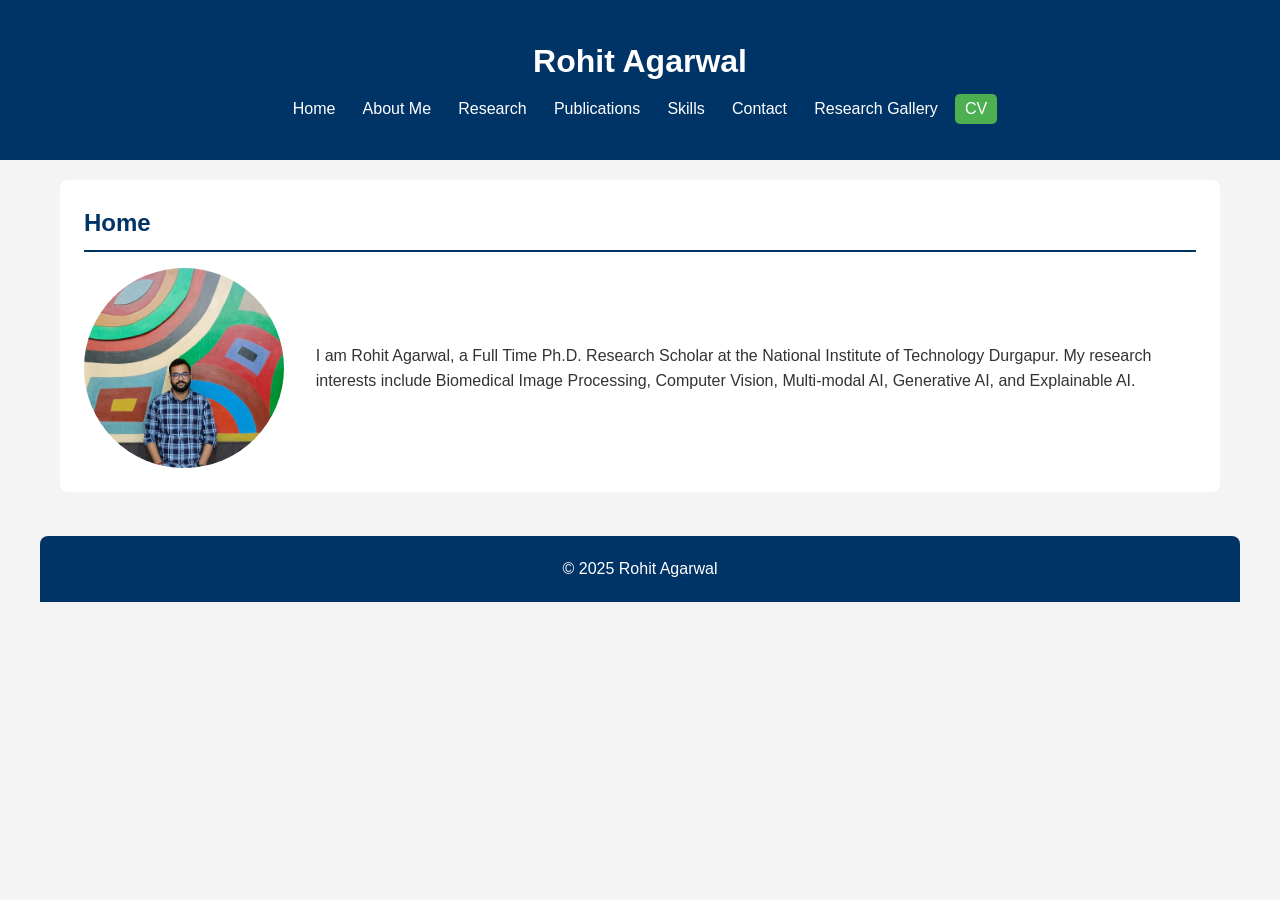
<file: index.html>
<!DOCTYPE html>
<html lang="en">

<head>
    <meta charset="UTF-8">
    <meta name="viewport" content="width=device-width, initial-scale=1.0">
    <title>Rohit Agarwal - Home</title>
    <link rel="stylesheet" href="assets/style.css">
</head>

<body>

    <header>
    <div class="container">
        <h1>Rohit Agarwal</h1>
        <div class="hamburger">
            <div></div>
            <div></div>
            <div></div>
        </div>
        <nav class="nav-links">
            <ul>
                <li><a href="index.html">Home</a></li>
                <li><a href="about.html">About Me</a></li>
                <li><a href="research.html">Research</a></li>
                <li><a href="publications.html">Publications</a></li>
                <li><a href="skills.html">Skills</a></li>
                <li><a href="contact.html">Contact</a></li>
                <li><a href="research-gallery.html">Research Gallery</a></li>
                <li><a href="assets/CV_PhD__Copy_.pdf" target="_blank">CV</a></li>
            </ul>
        </nav>
    </div>
</header>

    <main class="container">
        <section id="home">
            <h2>Home</h2>
            <div class="home-content">
                <img src="assets/main.jpg" alt="Rohit Agarwal" class="profile-photo">
                <p>I am Rohit Agarwal, a Full Time Ph.D. Research Scholar at the National Institute of Technology Durgapur. My research interests include Biomedical Image Processing, Computer Vision, Multi-modal AI, Generative AI, and Explainable AI.</p>
            </div>
        </section>
    </main>

    <footer class="container">
        <p>&copy; 2025 Rohit Agarwal</p>
    </footer>

<script>
    const hamburger = document.querySelector(".hamburger");
    const navLinks = document.querySelector(".nav-links");

    hamburger.addEventListener("click", () => {
        navLinks.classList.toggle("nav-active");
    });
</script>

</body>

</html>
</file>
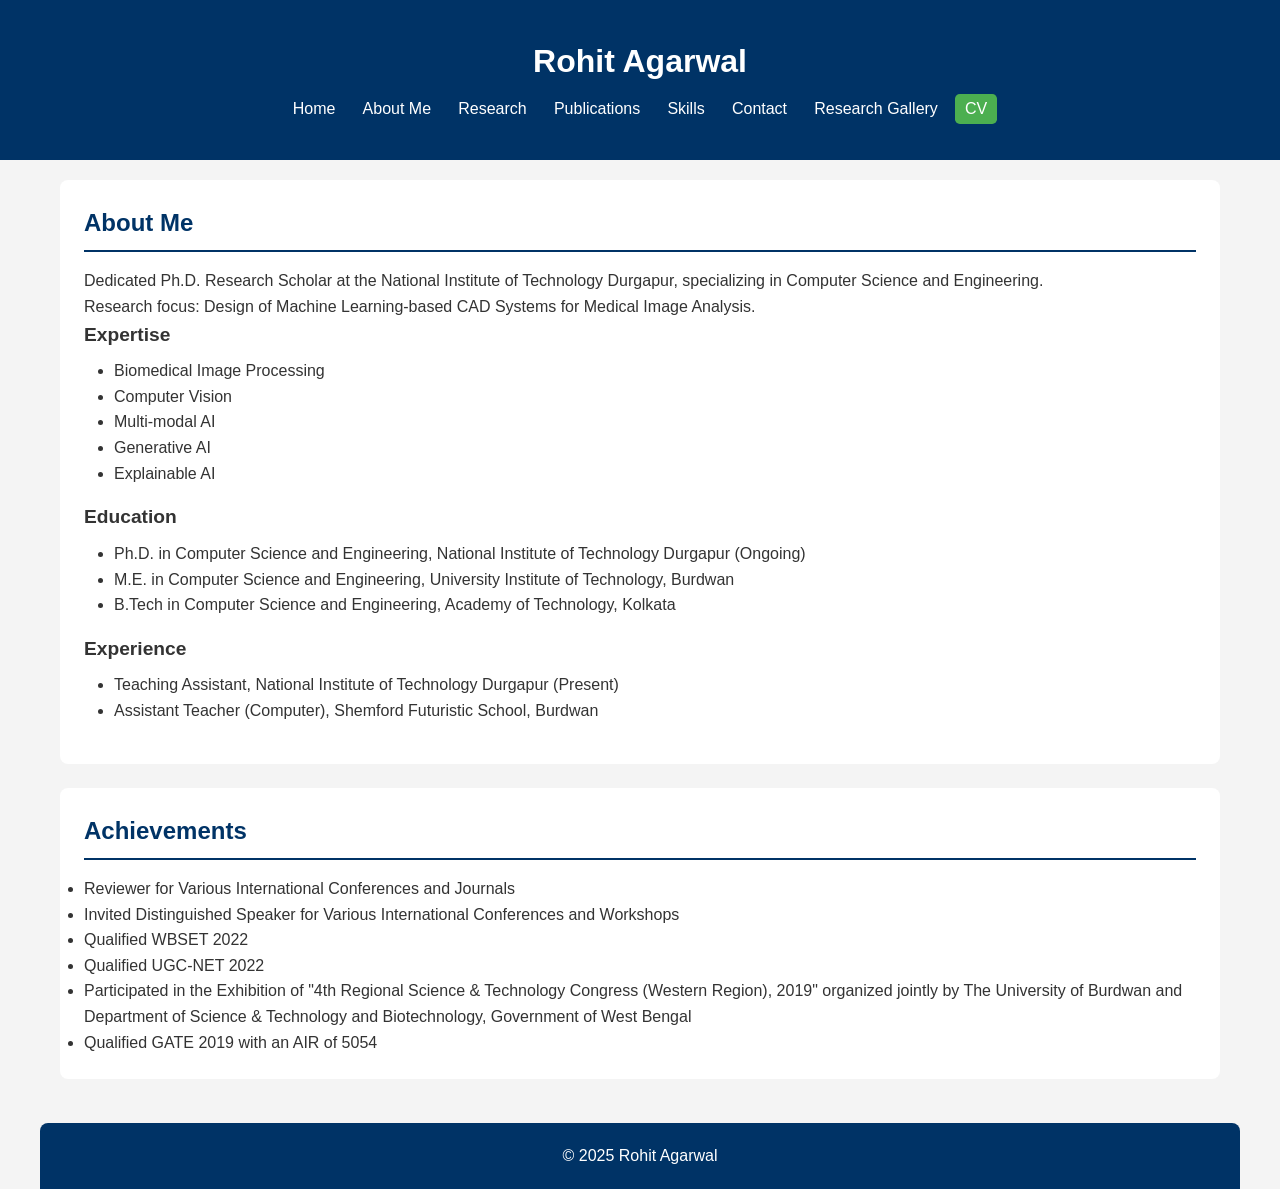
<file: about.html>
<!DOCTYPE html>
<html lang="en">

<head>
    <meta charset="UTF-8">
    <meta name="viewport" content="width=device-width, initial-scale=1.0">
    <title>Rohit Agarwal - About Me</title>
    <link rel="stylesheet" href="assets/style.css">
</head>


<body>

    <header>
    <div class="container">
        <h1>Rohit Agarwal</h1>
        <div class="hamburger">
            <div></div>
            <div></div>
            <div></div>
        </div>
        <nav class="nav-links">
            <ul>
                <li><a href="index.html">Home</a></li>
                <li><a href="about.html">About Me</a></li>
                <li><a href="research.html">Research</a></li>
                <li><a href="publications.html">Publications</a></li>
                <li><a href="skills.html">Skills</a></li>
                <li><a href="contact.html">Contact</a></li>
                <li><a href="research-gallery.html">Research Gallery</a></li>
                <li><a href="assets/CV_PhD__Copy_.pdf" target="_blank">CV</a></li>
            </ul>
        </nav>
    </div>
</header>

    <main class="container">
    <section id="about">
    <h2>About Me</h2>
    <div class="about-content">
        <p>Dedicated Ph.D. Research Scholar at the National Institute of Technology Durgapur, specializing in Computer Science and Engineering.</p>
        <p>Research focus: Design of Machine Learning-based CAD Systems for Medical Image Analysis.</p>

        <div class="about-section">
            <h3>Expertise</h3>
            <ul>
                <li>Biomedical Image Processing</li>
                <li>Computer Vision</li>
                <li>Multi-modal AI</li>
                <li>Generative AI</li>
                <li>Explainable AI</li>
            </ul>
        </div>

        <div class="about-section">
            <h3>Education</h3>
            <ul>
                <li>Ph.D. in Computer Science and Engineering, National Institute of Technology Durgapur (Ongoing)</li>
                <li>M.E. in Computer Science and Engineering, University Institute of Technology, Burdwan</li>
                <li>B.Tech in Computer Science and Engineering, Academy of Technology, Kolkata</li>
            </ul>
        </div>

        <div class="about-section">
            <h3>Experience</h3>
            <ul>
                <li>Teaching Assistant, National Institute of Technology Durgapur (Present)</li>
                <li>Assistant Teacher (Computer), Shemford Futuristic School, Burdwan</li>
            </ul>
        </div>
    </div>
</section>
        
    <section id="achievements">
        <h2>Achievements</h2>
        <div class="achievements">
            <ul>
                <li>Reviewer for Various International Conferences and Journals</li>
                <li>Invited Distinguished Speaker for Various International Conferences and Workshops</li>
                <li>Qualified WBSET 2022</li>
                <li>Qualified UGC-NET 2022</li>
                <li>Participated in the Exhibition of "4th Regional Science & Technology Congress (Western Region), 2019" organized jointly by The University of Burdwan and Department of Science & Technology and Biotechnology, Government of West Bengal</li>
                <li>Qualified GATE 2019 with an AIR of 5054</li>
            </ul>
        </div>
    </section>

    </main>

    <footer class="container">
        <p>&copy; 2025 Rohit Agarwal</p>
    </footer>
<script>
    const hamburger = document.querySelector(".hamburger");
    const navLinks = document.querySelector(".nav-links");

    hamburger.addEventListener("click", () => {
        navLinks.classList.toggle("nav-active");
    });
</script>

</body>

</html>
</file>
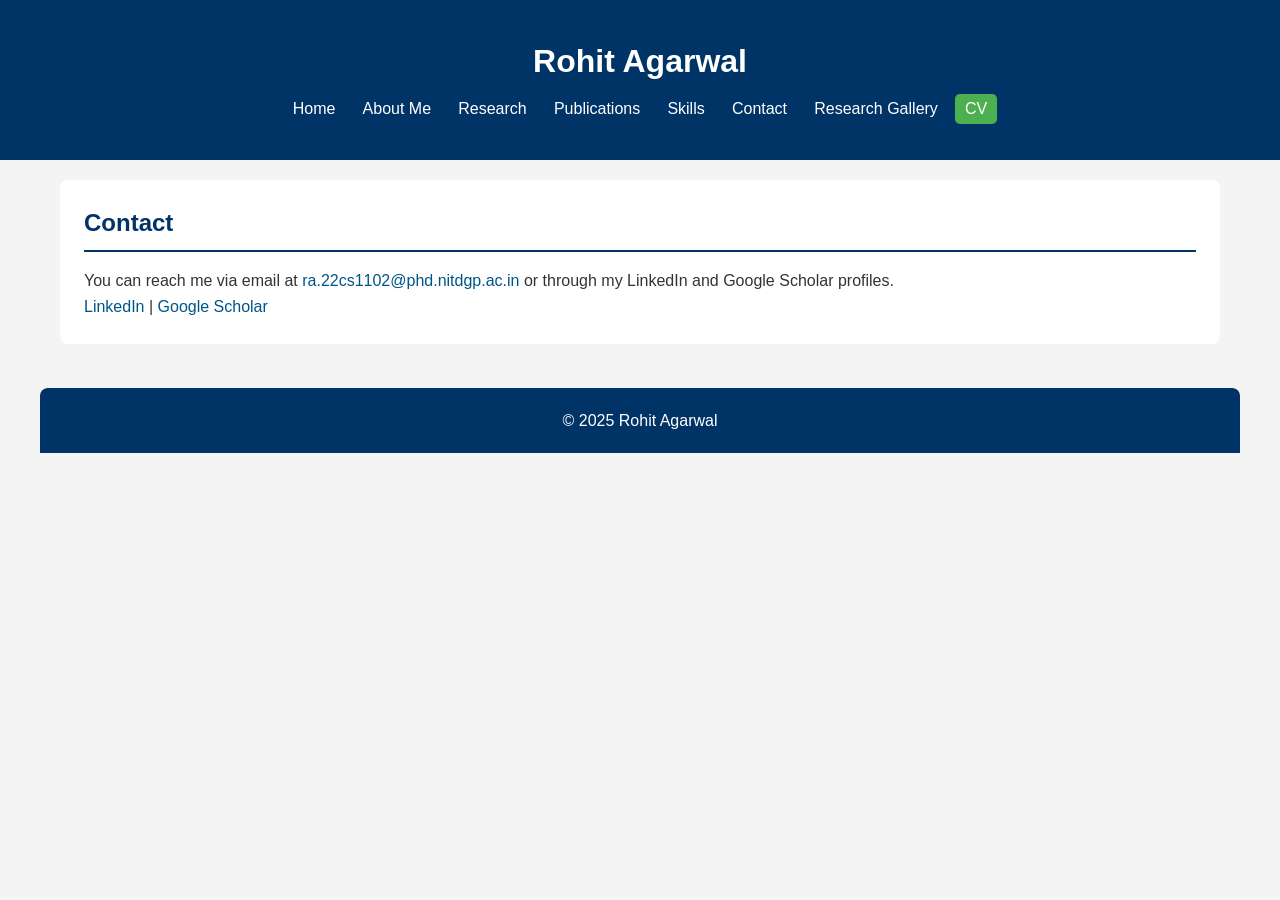
<file: contact.html>
<!DOCTYPE html>
<html lang="en">

<head>
    <meta charset="UTF-8">
    <meta name="viewport" content="width=device-width, initial-scale=1.0">
    <title>Rohit Agarwal - Contact</title>
    <link rel="stylesheet" href="assets/style.css">
</head>

<body>

    <header>
    <div class="container">
        <h1>Rohit Agarwal</h1>
        <div class="hamburger">
            <div></div>
            <div></div>
            <div></div>
        </div>
        <nav class="nav-links">
            <ul>
                <li><a href="index.html">Home</a></li>
                <li><a href="about.html">About Me</a></li>
                <li><a href="research.html">Research</a></li>
                <li><a href="publications.html">Publications</a></li>
                <li><a href="skills.html">Skills</a></li>
                <li><a href="contact.html">Contact</a></li>
                <li><a href="research-gallery.html">Research Gallery</a></li>
                <li><a href="assets/CV_PhD__Copy_.pdf" target="_blank">CV</a></li>
            </ul>
        </nav>
    </div>
</header>

    <main class="container">
        <section id="contact">
            <h2>Contact</h2>
            <p>You can reach me via email at <a href="mailto:ra.22cs1102@phd.nitdgp.ac.in">ra.22cs1102@phd.nitdgp.ac.in</a> or through my LinkedIn and Google Scholar profiles.</p>
            <p>
                <a href="https://www.linkedin.com/in/your_linkedin_profile" target="_blank">LinkedIn</a> |
                <a href="https://scholar.google.com/citations?user=your_google_scholar_id" target="_blank">Google Scholar</a>
            </p>
            </section>
    </main>

    <footer class="container">
        <p>&copy; 2025 Rohit Agarwal</p>
    </footer>

<script>
    const hamburger = document.querySelector(".hamburger");
    const navLinks = document.querySelector(".nav-links");

    hamburger.addEventListener("click", () => {
        navLinks.classList.toggle("nav-active");
    });
</script>
</body>

</html>
</file>
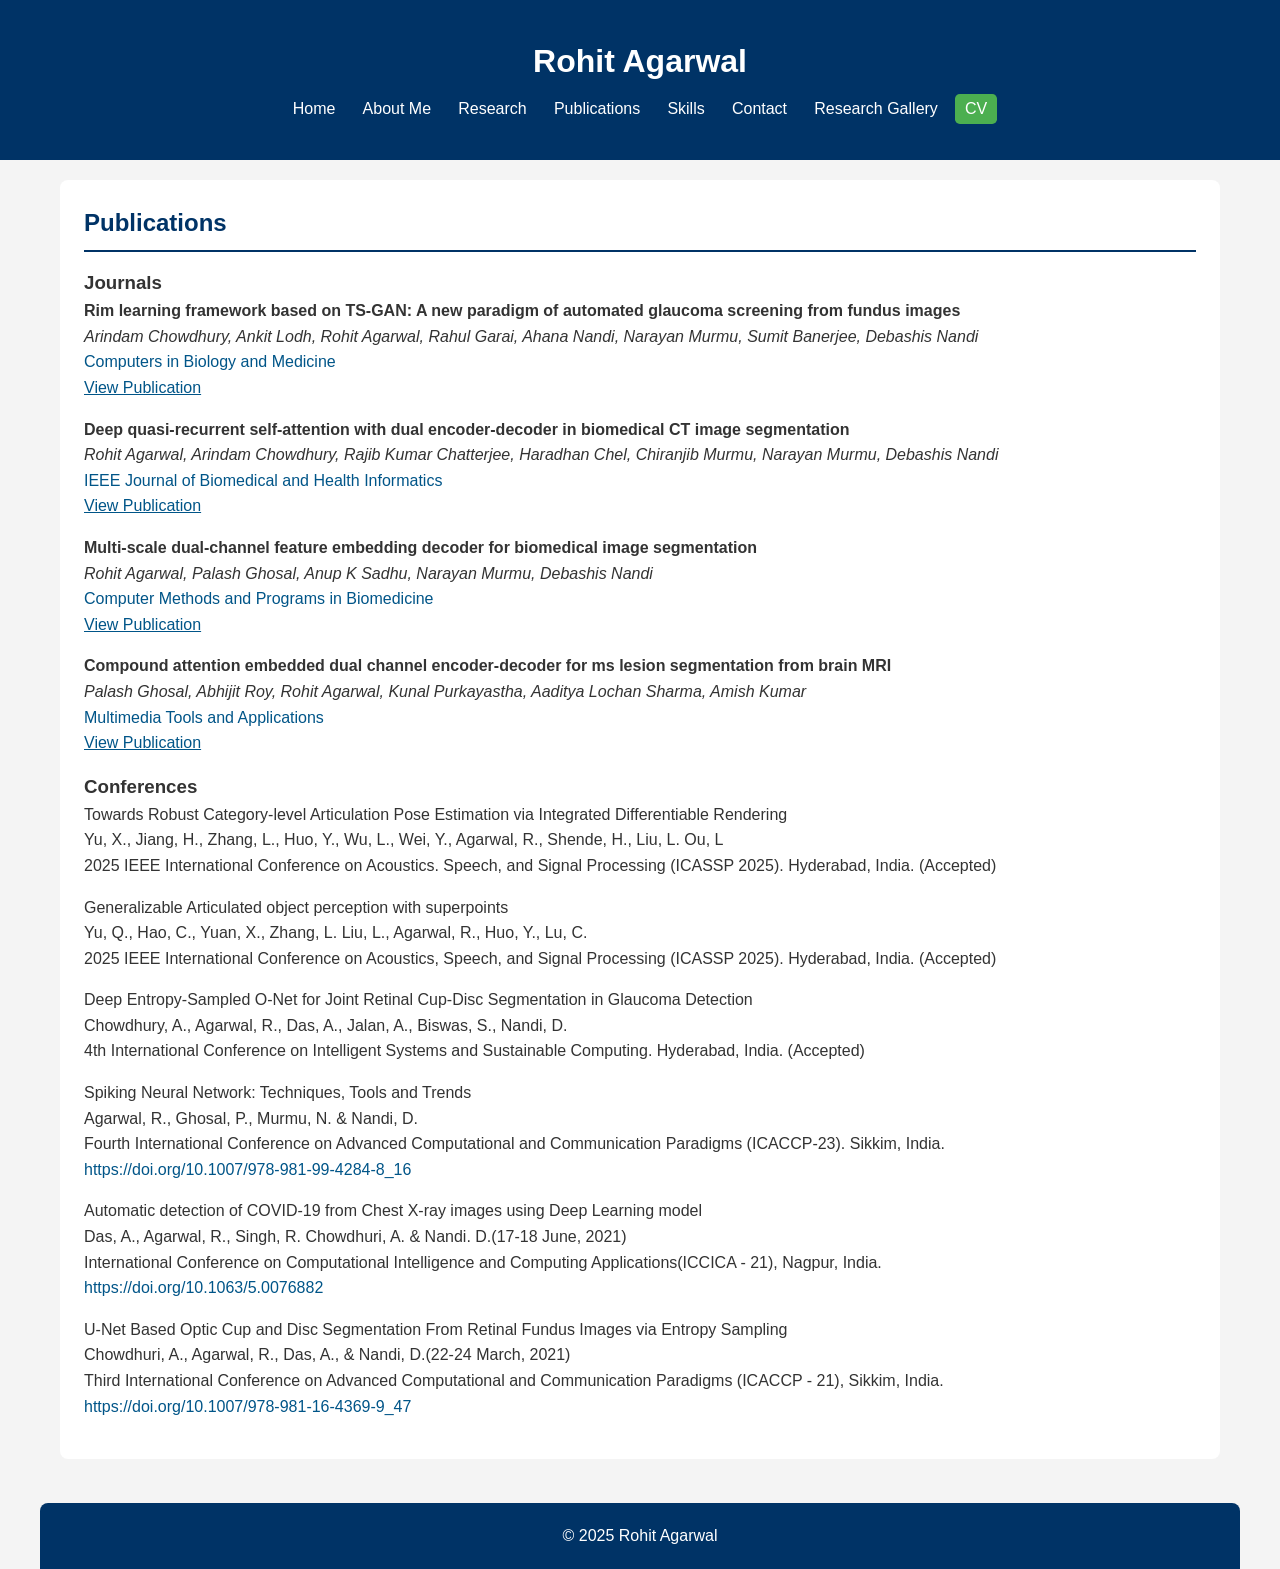
<file: publications.html>
<!DOCTYPE html>
<html lang="en">

<head>
    <meta charset="UTF-8">
    <meta name="viewport" content="width=device-width, initial-scale=1.0">
    <title>Rohit Agarwal - Publications</title>
    <link rel="stylesheet" href="assets/style.css">
</head>

<body>

    <header>
    <div class="container">
        <h1>Rohit Agarwal</h1>
        <div class="hamburger">
            <div></div>
            <div></div>
            <div></div>
        </div>
        <nav class="nav-links">
            <ul>
                <li><a href="index.html">Home</a></li>
                <li><a href="about.html">About Me</a></li>
                <li><a href="research.html">Research</a></li>
                <li><a href="publications.html">Publications</a></li>
                <li><a href="skills.html">Skills</a></li>
                <li><a href="contact.html">Contact</a></li>
                <li><a href="research-gallery.html">Research Gallery</a></li>
                <li><a href="assets/CV_PhD__Copy_.pdf" target="_blank">CV</a></li>
            </ul>
        </nav>
    </div>
</header>

    <main class="container">
        <section id="publications">
            <h2>Publications</h2>
           
                <h3>Journals</h3>
                <ul>
        <li>
            <span class="publication-title">Rim learning framework based on TS-GAN: A new paradigm of automated glaucoma screening from fundus images</span>
            <br>
            <span class="publication-authors">Arindam Chowdhury, Ankit Lodh, Rohit Agarwal, Rahul Garai, Ahana Nandi, Narayan Murmu, Sumit Banerjee, Debashis Nandi</span>
            <br>
            <span class="publication-journal">Computers in Biology and Medicine</span>
            <br>
            <span class="publication-link"><a href="https://doi.org/10.1016/j.compbiomed.2025.109752">View Publication</a></span>
        </li>
        <li>
            <span class="publication-title">Deep quasi-recurrent self-attention with dual encoder-decoder in biomedical CT image segmentation</span>
            <br>
            <span class="publication-authors">Rohit Agarwal, Arindam Chowdhury, Rajib Kumar Chatterjee, Haradhan Chel, Chiranjib Murmu, Narayan Murmu, Debashis Nandi</span>
            <br>
            <span class="publication-journal">IEEE Journal of Biomedical and Health Informatics</span>
            <br>
            <span class="publication-link"><a href="https://doi.org/10.1109/jbhi.2024.3447689">View Publication</a></span>
        </li>
        <li>
            <span class="publication-title">Multi-scale dual-channel feature embedding decoder for biomedical image segmentation</span>
            <br>
            <span class="publication-authors">Rohit Agarwal, Palash Ghosal, Anup K Sadhu, Narayan Murmu, Debashis Nandi</span>
            <br>
            <span class="publication-journal">Computer Methods and Programs in Biomedicine</span>
            <br>
            <span class="publication-link"><a href="https://doi.org/10.1016/j.cmpb.2024.108464">View Publication</a></span>
        </li>
        <li>
            <span class="publication-title">Compound attention embedded dual channel encoder-decoder for ms lesion segmentation from brain MRI</span>
            <br>
            <span class="publication-authors">Palash Ghosal, Abhijit Roy, Rohit Agarwal, Kunal Purkayastha, Aaditya Lochan Sharma, Amish Kumar</span>
            <br>
            <span class="publication-journal">Multimedia Tools and Applications</span>
            <br>
            <span class="publication-link"><a href="https://doi.org/10.1007/s11042-024-20416-3">View Publication</a></span>
        </li>

                </ul>

                <h3>Conferences</h3>
                <ul>
                    <li>
                        Towards Robust Category-level Articulation Pose Estimation via Integrated Differentiable Rendering
                        <br>
                        Yu, X., Jiang, H., Zhang, L., Huo, Y., Wu, L., Wei, Y., Agarwal, R., Shende, H., Liu, L. Ou, L
                        <br>
                        2025 IEEE International Conference on Acoustics. Speech, and Signal Processing (ICASSP 2025). Hyderabad, India. (Accepted)
                    </li>
                    <li>
                        Generalizable Articulated object perception with superpoints
                        <br>
                        Yu, Q., Hao, C., Yuan, X., Zhang, L. Liu, L., Agarwal, R., Huo, Y., Lu, C.
                        <br>
                        2025 IEEE International Conference on Acoustics, Speech, and Signal Processing (ICASSP 2025). Hyderabad, India. (Accepted)
                    </li>
                    <li>
                        Deep Entropy-Sampled O-Net for Joint Retinal Cup-Disc Segmentation in Glaucoma Detection
                        <br>
                        Chowdhury, A., Agarwal, R., Das, A., Jalan, A., Biswas, S., Nandi, D.
                        <br>
                        4th International Conference on Intelligent Systems and Sustainable Computing. Hyderabad, India. (Accepted)
                    </li>
                    <li>
                        Spiking Neural Network: Techniques, Tools and Trends
                        <br>
                        Agarwal, R., Ghosal, P., Murmu, N. & Nandi, D.
                        <br>
                        Fourth International Conference on Advanced Computational and Communication Paradigms (ICACCP-23).
                        Sikkim, India.
                        <br>
                        <a href="https://doi.org/10.1007/978-981-99-4284-8_16" target="_blank">https://doi.org/10.1007/978-981-99-4284-8_16</a>
                    </li>
                    <li>
                        Automatic detection of COVID-19 from Chest X-ray images using Deep Learning model
                        <br>
                        Das, A., Agarwal, R., Singh, R. Chowdhuri, A. & Nandi. D.(17-18 June, 2021)
                        <br>
                        International Conference on Computational Intelligence and Computing Applications(ICCICA - 21), Nagpur, India.
                        <br>
                        <a href="https://doi.org/10.1063/5.0076882" target="_blank">https://doi.org/10.1063/5.0076882</a>
                    </li>
                    <li>
                        U-Net Based Optic Cup and Disc Segmentation From Retinal Fundus Images via Entropy Sampling
                        <br>
                        Chowdhuri, A., Agarwal, R., Das, A., & Nandi, D.(22-24 March, 2021)
                        <br>
                        Third International Conference on Advanced Computational and Communication Paradigms (ICACCP - 21), Sikkim,
                        India.
                        <br>
                        <a href="https://doi.org/10.1007/978-981-16-4369-9_47" target="_blank">https://doi.org/10.1007/978-981-16-4369-9_47</a>
                    </li>
                </ul>
           
        </section>
    </main>

    <footer class="container">
        <p>&copy; 2025 Rohit Agarwal</p>
    </footer>

<script>
    const hamburger = document.querySelector(".hamburger");
    const navLinks = document.querySelector(".nav-links");

    hamburger.addEventListener("click", () => {
        navLinks.classList.toggle("nav-active");
    });
</script>

</body>

</html>
</file>
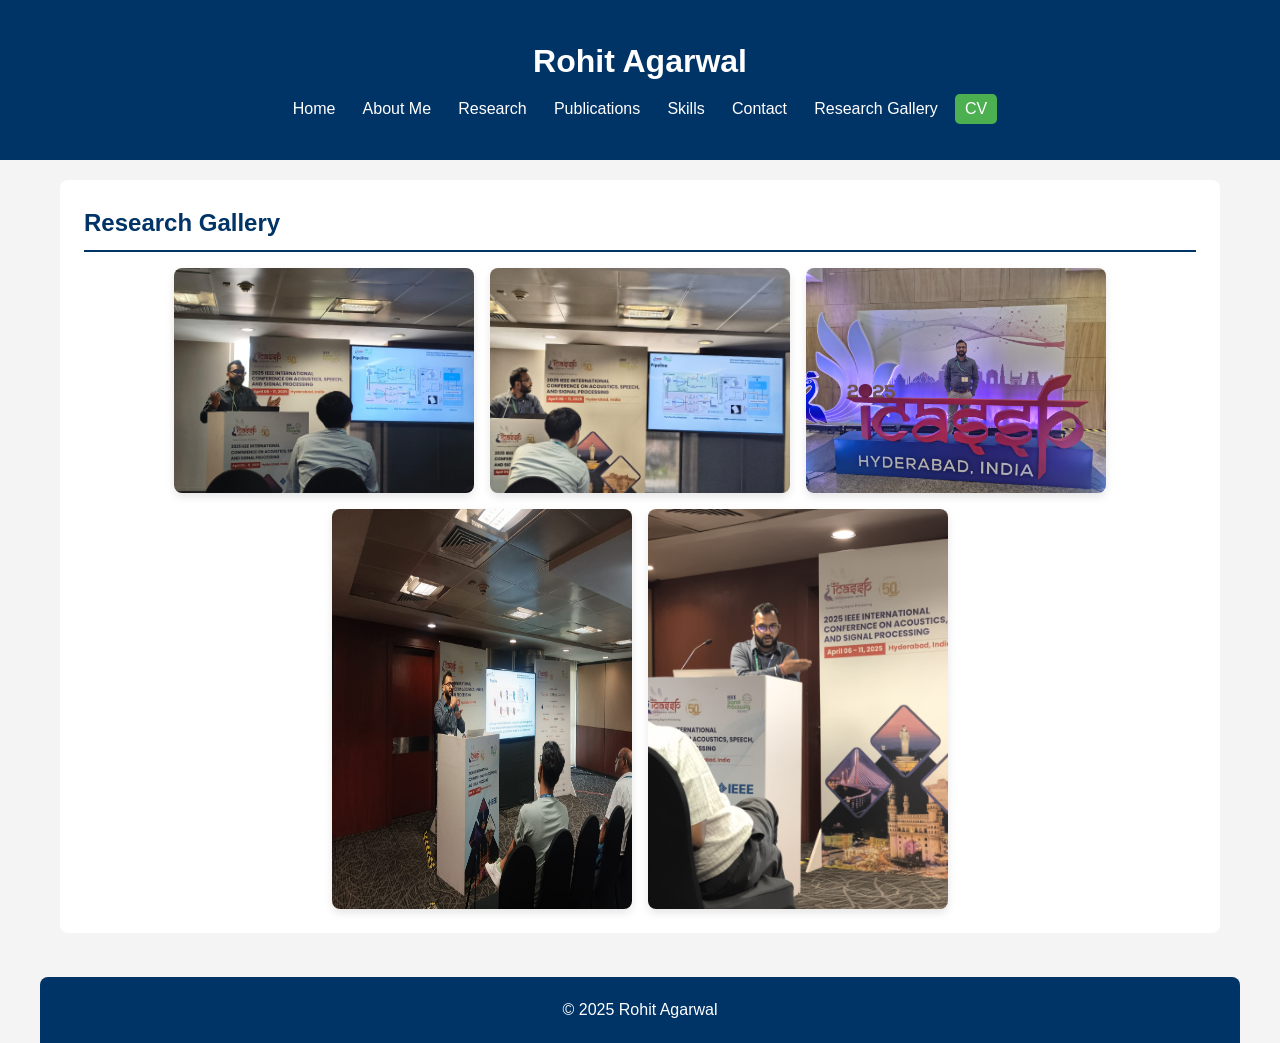
<file: research-gallery.html>
<!DOCTYPE html>
<html lang="en">

<head>
    <meta charset="UTF-8">
    <meta name="viewport" content="width=device-width, initial-scale=1.0">
    <title>Rohit Agarwal - Research Gallery</title>
    <link rel="stylesheet" href="assets/style.css">
</head>

<body>

    <header>
    <div class="container">
        <h1>Rohit Agarwal</h1>
        <div class="hamburger">
            <div></div>
            <div></div>
            <div></div>
        </div>
        <nav class="nav-links">
            <ul>
                <li><a href="index.html">Home</a></li>
                <li><a href="about.html">About Me</a></li>
                <li><a href="research.html">Research</a></li>
                <li><a href="publications.html">Publications</a></li>
                <li><a href="skills.html">Skills</a></li>
                <li><a href="contact.html">Contact</a></li>
                <li><a href="research-gallery.html">Research Gallery</a></li>
                <li><a href="assets/CV_PhD__Copy_.pdf" target="_blank">CV</a></li>
            </ul>
        </nav>
    </div>
</header>

    <main class="container">
        <section id="research-gallery">
            <h2>Research Gallery</h2>
            <div class="research-gallery">
                <img src="assets/research_image_1.jpeg" alt="Research Image 1">
                <img src="assets/research_image_2.jpeg" alt="Research Image 2">
                <img src="assets/research_image_3.jpeg" alt="Research Image 3">
                <img src="assets/research_image_4.jpeg" alt="Research Image 4">
                <img src="assets/research_image_5.jpeg" alt="Research Image 5">
                </div>
        </section>
    </main>

    <footer class="container">
        <p>&copy; 2025 Rohit Agarwal</p>
    </footer>

<script>
    const hamburger = document.querySelector(".hamburger");
    const navLinks = document.querySelector(".nav-links");

    hamburger.addEventListener("click", () => {
        navLinks.classList.toggle("nav-active");
    });
</script>

</body>

</html>
</file>
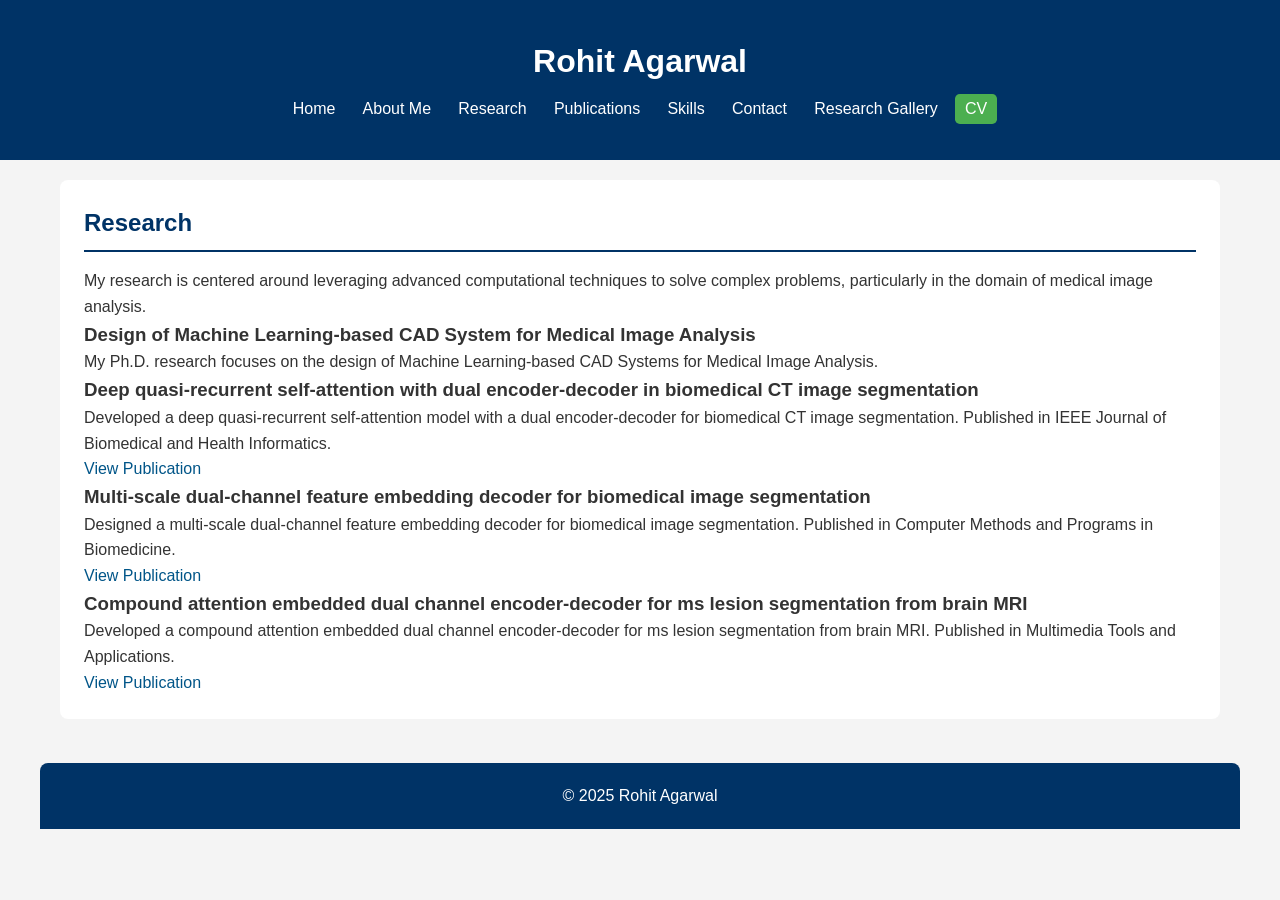
<file: research.html>
<!DOCTYPE html>
<html lang="en">

<head>
    <meta charset="UTF-8">
    <meta name="viewport" content="width=device-width, initial-scale=1.0">
    <title>Rohit Agarwal - Research</title>
    <link rel="stylesheet" href="assets/style.css">
</head>

<body>

    <header>
    <div class="container">
        <h1>Rohit Agarwal</h1>
        <div class="hamburger">
            <div></div>
            <div></div>
            <div></div>
        </div>
        <nav class="nav-links">
            <ul>
                <li><a href="index.html">Home</a></li>
                <li><a href="about.html">About Me</a></li>
                <li><a href="research.html">Research</a></li>
                <li><a href="publications.html">Publications</a></li>
                <li><a href="skills.html">Skills</a></li>
                <li><a href="contact.html">Contact</a></li>
                <li><a href="research-gallery.html">Research Gallery</a></li>
                <li><a href="assets/CV_PhD__Copy_.pdf" target="_blank">CV</a></li>
            </ul>
        </nav>
    </div>
</header>

    <main class="container">
        <section id="research">
            <h2>Research</h2>
            <p>My research is centered around leveraging advanced computational techniques to solve complex problems, particularly in the domain of medical image analysis.</p>
            <div class="research-projects">
                <div>
                    <h3>Design of Machine Learning-based CAD System for Medical Image Analysis</h3>
                    <p>My Ph.D. research focuses on the design of Machine Learning-based CAD Systems for Medical Image Analysis.</p>
                </div>
                <div>
                    <h3>Deep quasi-recurrent self-attention with dual encoder-decoder in biomedical CT image segmentation</h3>
                    <p>Developed a deep quasi-recurrent self-attention model with a dual encoder-decoder for biomedical CT image segmentation. Published in IEEE Journal of Biomedical and Health Informatics.</p>
                    <a href="https://doi.org/10.1109/jbhi.2024.3447689" target="_blank">View Publication</a>
                </div>
                <div>
                    <h3>Multi-scale dual-channel feature embedding decoder for biomedical image segmentation</h3>
                    <p>Designed a multi-scale dual-channel feature embedding decoder for biomedical image segmentation. Published in Computer Methods and Programs in Biomedicine.</p>
                    <a href="https://doi.org/10.1016/j.cmpb.2024.108464" target="_blank">View Publication</a>
                </div>
                <div>
                    <h3>Compound attention embedded dual channel encoder-decoder for ms lesion segmentation from brain MRI</h3>
                    <p>Developed a compound attention embedded dual channel encoder-decoder for ms lesion segmentation from brain MRI. Published in Multimedia Tools and Applications.</p>
                    <a href="https://doi.org/10.1007/s11042-024-20416-3" target="_blank">View Publication</a>
                </div>
                </div>

            
        </section>
    </main>

    <footer class="container">
        <p>&copy; 2025 Rohit Agarwal</p>
    </footer>

<script>
    const hamburger = document.querySelector(".hamburger");
    const navLinks = document.querySelector(".nav-links");

    hamburger.addEventListener("click", () => {
        navLinks.classList.toggle("nav-active");
    });
</script>
</body>

</html>
</file>
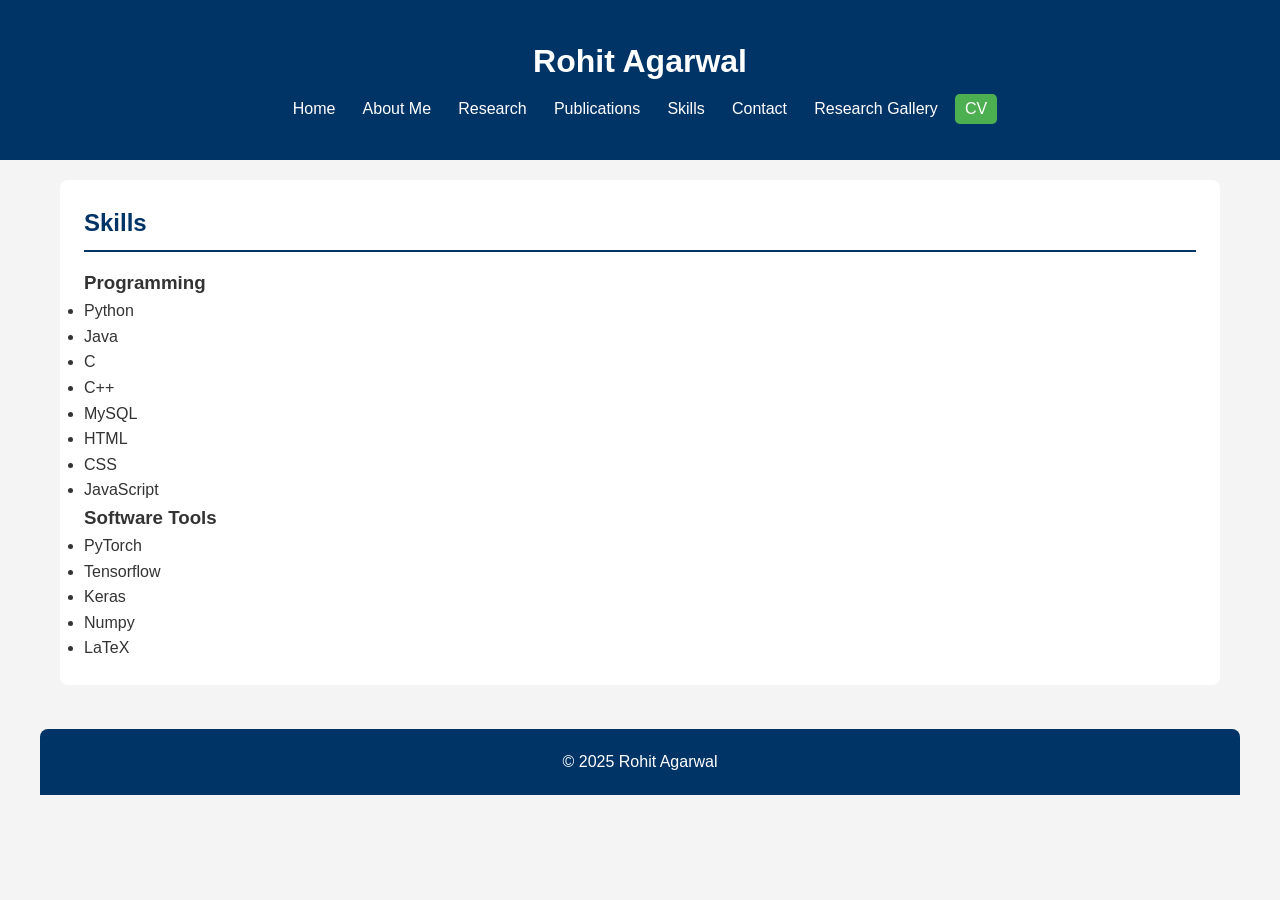
<file: skills.html>
<!DOCTYPE html>
<html lang="en">

<head>
    <meta charset="UTF-8">
    <meta name="viewport" content="width=device-width, initial-scale=1.0">
    <title>Rohit Agarwal - Skills</title>
    <link rel="stylesheet" href="assets/style.css">
</head>

<body>

    <header>
    <div class="container">
        <h1>Rohit Agarwal</h1>
        <div class="hamburger">
            <div></div>
            <div></div>
            <div></div>
        </div>
        <nav class="nav-links">
            <ul>
                <li><a href="index.html">Home</a></li>
                <li><a href="about.html">About Me</a></li>
                <li><a href="research.html">Research</a></li>
                <li><a href="publications.html">Publications</a></li>
                <li><a href="skills.html">Skills</a></li>
                <li><a href="contact.html">Contact</a></li>
                <li><a href="research-gallery.html">Research Gallery</a></li>
                <li><a href="assets/CV_PhD__Copy_.pdf" target="_blank">CV</a></li>
            </ul>
        </nav>
    </div>
</header>

    <main class="container">
        <section id="skills">
            <h2>Skills</h2>
            <div class="skills">
                <div>
                    <h3>Programming</h3>
                    <ul>
                        <li>Python</li>
                        <li>Java</li>
                        <li>C</li>
                        <li>C++</li>
                        <li>MySQL</li>
                        <li>HTML</li>
                        <li>CSS</li>
                        <li>JavaScript</li>
                    </ul>
                </div>
                <div>
                    <h3>Software Tools</h3>
                    <ul>
                        <li>PyTorch</li>
                        <li>Tensorflow</li>
                        <li>Keras</li>
                        <li>Numpy</li>
                        <li>LaTeX</li>
                    </ul>
                </div>
            </div>
        </section>
    </main>

    <footer class="container">
        <p>&copy; 2025 Rohit Agarwal</p>
    </footer>

<script>
    const hamburger = document.querySelector(".hamburger");
    const navLinks = document.querySelector(".nav-links");

    hamburger.addEventListener("click", () => {
        navLinks.classList.toggle("nav-active");
    });
</script>
</body>

</html>
</file>
<file: assets/style.css>
/* Basic Reset */
* {
    margin: 0;
    padding: 0;
    box-sizing: border-box;
}

body {
    font-family: Arial, sans-serif;
    line-height: 1.6;
    background-color: #f4f4f4;
    color: #333;
}

.container {
    max-width: 1200px; /* Increased max-width */
    margin: auto;
    padding: 20px;
}

/* Header */
header {
    background-color: #003366;
    color: #fff;
    padding: 1rem 0;
    text-align: center;
    position: relative; /* For positioning the hamburger */
}

header h1 {
    margin-bottom: 0.5rem;
}

/* Navigation */
nav ul {
    list-style: none;
    display: flex;
    justify-content: center;
    flex-wrap: wrap;
}

nav ul li {
    margin: 0.1rem 0.25rem; /* Further reduced margins */
}

nav ul li a {
    color: #fff;
    text-decoration: none;
    padding: 0.4rem 0.6rem; /* Further reduced padding */
    border-radius: 0.3rem;
    transition: background-color 0.3s ease;
    white-space: nowrap;
}

nav ul li a:hover {
    background-color: #005588;
}

/* CV Button */
nav ul li a[href="assets/CV_PhD__Copy_.pdf"] {
    background-color: #4CAF50;
}

nav ul li a[href="assets/CV_PhD__Copy_.pdf"]:hover {
    background-color: #45a049;
}

/* Hamburger Menu */
.hamburger {
    display: none; /* Initially hide the hamburger */
    cursor: pointer;
    position: absolute;
    top: 1rem;
    right: 1rem;
}

.hamburger div {
    width: 25px;
    height: 3px;
    background-color: #fff;
    margin: 5px 0;
    transition: 0.4s;
}

.nav-links {
    /* Styles for the nav wrapper */
    width: 100%;
    display: flex;
    justify-content: center;
}

/* Main Sections */
main section {
    background-color: #fff;
    margin-bottom: 1.5rem;
    padding: 1.5rem;
    border-radius: 0.5rem;
}

main section h2 {
    border-bottom: 2px solid #003366;
    padding-bottom: 0.5rem;
    margin-bottom: 1rem;
    color: #003366;
}

/* Footer */
footer {
    text-align: center;
    padding: 1rem 0;
    background-color: #003366;
    color: #fff;
    border-radius: 0.5rem 0.5rem 0 0;
}

/* Links */
a {
    color: #005588;
    text-decoration: none;
}

a:hover {
    text-decoration: underline;
}

/* Home Page Styles */
.home-content {
    display: flex;
    align-items: center;
    gap: 2rem;
}

.profile-photo {
    width: 200px;
    height: 200px;
    border-radius: 50%;
    object-fit: cover;
}

/* Research Gallery Styles */
.research-gallery {
    display: flex;
    flex-wrap: wrap;
    gap: 1rem;
    justify-content: center;
}

.research-gallery img {
    max-width: 300px;
    height: auto;
    border-radius: 0.5rem;
    box-shadow: 0 4px 8px rgba(0, 0, 0, 0.1);
}

/* Media Queries for Responsiveness */

/* For screens smaller than 768px (e.g., phones) */
@media screen and (max-width: 767px) {
    .container {
        padding: 10px;
    }

    header {
        padding: 0.5rem 0;
    }

    .nav-links {
        display: none; /* Hide the full nav initially */
    }

    nav ul {
        flex-direction: column;
        align-items: center;
    }

    nav ul li {
        margin: 0.5rem 0;
    }

    nav ul li a {
        padding: 0.5rem 0.75rem;
    }

    .home-content {
        flex-direction: column;
        text-align: center;
    }

    .profile-photo {
        width: 150px;
        height: 150px;
        margin-bottom: 1rem;
    }

    .research-gallery {
        flex-direction: column;
        align-items: center;
    }

    .research-gallery img {
        max-width: 100%;
    }

    .skills {
        flex-direction: column;
    }

    .skills div {
        width: 100%;
        margin-bottom: 1rem;
    }

    .hamburger {
        display: block; /* Show the hamburger */
    }
}

/* For screens between 768px and 992px (e.g., tablets) */
@media screen and (min-width: 768px) and (max-width: 991px) {
    .container {
        padding: 15px;
    }

    .home-content {
        gap: 1rem;
    }

    .profile-photo {
        width: 180px;
        height: 180px;
    }
}

.nav-active {
    display: flex !important; /* Forces the nav to show */
    flex-direction: column;
    align-items: center;
    background-color: #003366;
    position: absolute;
    top: 100%;
    left: 0;
    width: 100%;
    z-index: 10; /* Ensure it's on top */
}

/* About Me Section */
.about-content {
    /* Removed: margin-left: 20px; */
}

.about-section {
    margin-bottom: 1rem;
}

.about-section h3 {
    font-size: 1.2rem;
    margin-bottom: 0.5rem;
}

.about-section ul {
    list-style-type: disc;
    margin-left: 20px; /* Indent the lists */
    padding-left: 10px; /* Add padding to the left */
}

.about-section ul ul {
    list-style-type: circle;
    margin-left: 30px; /* Further indent nested lists */
}

/* Publications Section */
section#publications {
    margin-bottom: 1.5rem;
    padding: 1.5rem;
    border-radius: 0.5rem;
}

section#publications h2 {
    border-bottom: 2px solid #003366;
    padding-bottom: 0.5rem;
    margin-bottom: 1rem;
    color: #003366;
}

section#publications ul {
    list-style-type: none;
    margin: 0;
    padding: 0;
}

section#publications li {
    margin-bottom: 1rem;
}

.publication-title {
    font-weight: bold;
}

.publication-authors {
    font-style: italic;
}

.publication-journal {
    color: #005588;
}

.publication-doi {
    color: #005588;
}

.publication-link {
    color: #005588;
    text-decoration: underline;
}
</file>
